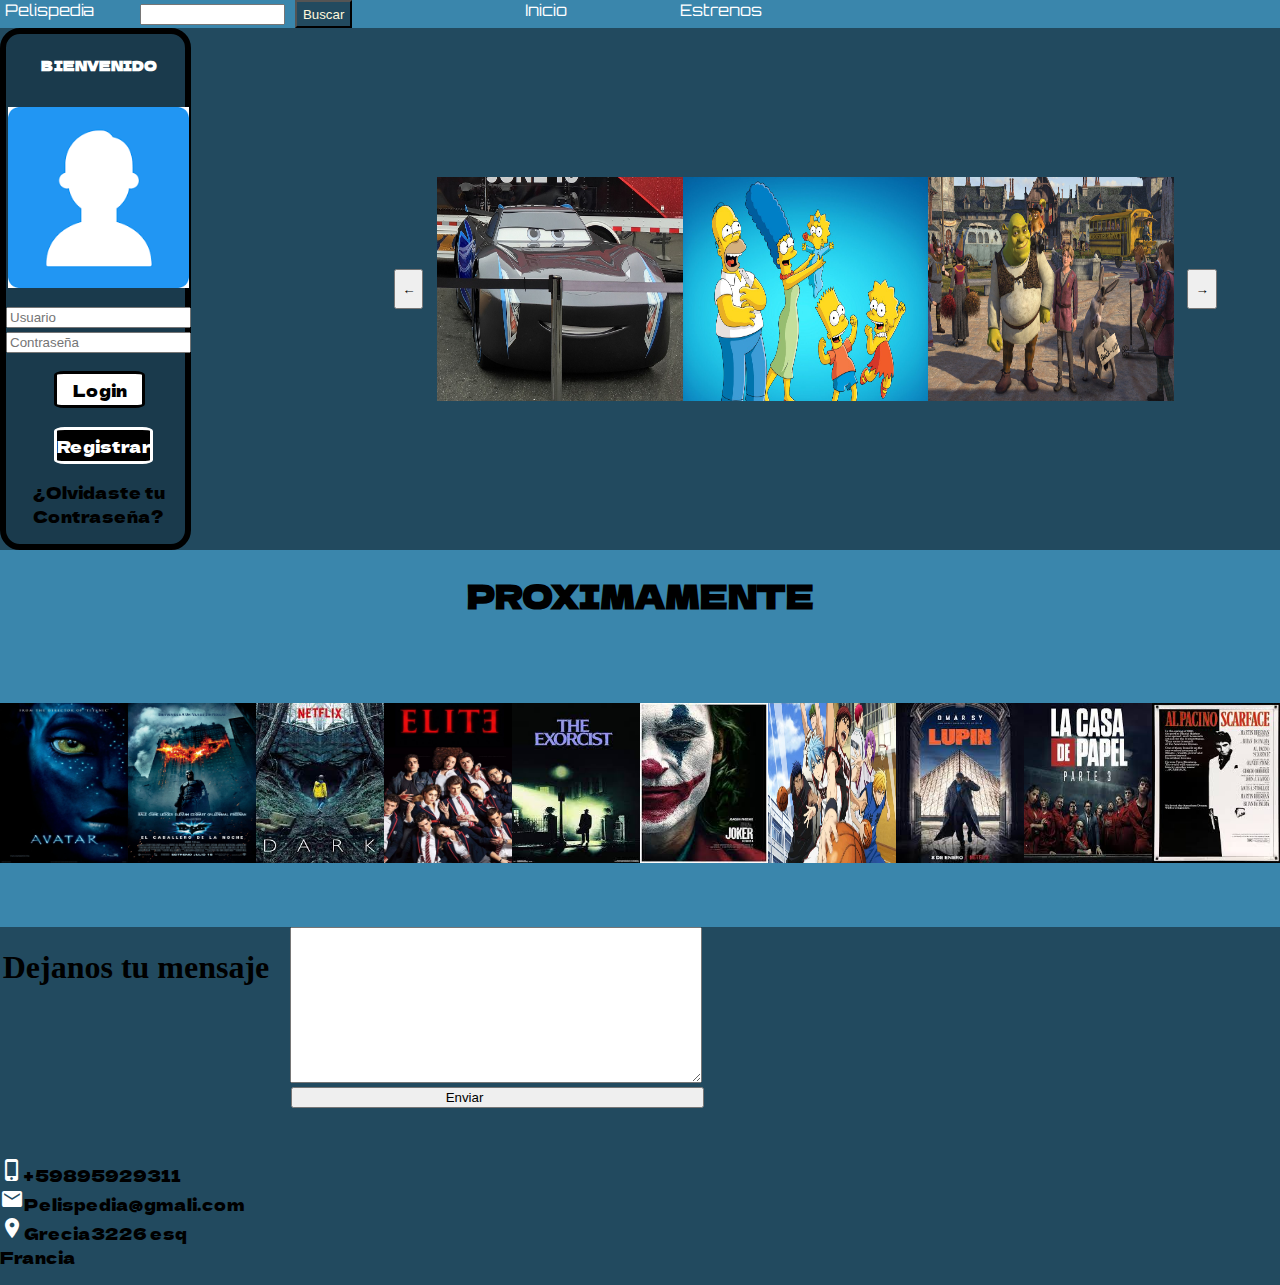
<file: index.html>
<!DOCTYPE html>
<html lang="en">
    <head>
        <link rel="preconnect" href="https://fonts.gstatic.com">
        <link href="https://fonts.googleapis.com/css2?family=Dela+Gothic+One&display=swap" rel="stylesheet">
        <link rel="preconnect" href="https://fonts.gstatic.com">
        <link href="https://fonts.googleapis.com/css2?family=Orbitron:wght@900&display=swap" rel="stylesheet">
        <meta charset="UTF-8">
        <meta http-equiv="X-UA-Compatible" content="IE=edge">
        <meta name="viewport" content="width=device-width, initial-scale=1.0">
        <title>Pelispedia</title>
        <link rel="stylesheet" href="styles.css">
        <link href="https://fonts.googleapis.com/icon?family=Material+Icons" rel="stylesheet">
    </head>
    <body>
        <div class="nav">
            <div class="first-column">
                <a href="index.html"> Pelispedia</a>
            </div>
            <div class="medium-column">
                <div class="search"><input type="search"></div>
                <div class="button"><button>Buscar</button></div>
            </div>
            <div class="right-column">
                <ul>
                    <li> <a href=index.html>Inicio</a></li>
                    <li> <a href="./Estrenos/estrenos.html">Estrenos</a></li>
                </ul>
            </div>
        </div>
        <div class="box">
            <div class="form">
                <div class="conform">    
                    <h5>BIENVENIDO</h5>
                    <img src="imagen-login.png" alt="silueta-de-un-usuario">
                    <input type="text" name="Usuario" placeholder="Usuario">
                    <input type="text" name="Contraseña" placeholder="Contraseña">
                    <div class="login"><a href="./Logeado/logeado.html">Login</a></div>
                    <div class="registrar"><a href="./Registrar/registrar.html">Registrar</a></div>
                    <p><a href="recuperar contraseña/contraseña.html">¿Olvidaste tu Contraseña?</a></p>
                </div>
            </div>
            <div class="container">
                <button>←</button>
                <img src="cars.jpg" alt="Auto-negro">
                <img src="lossimpson.jpg" alt="Familia-simpson">
                <img src="shrek.jpg" alt="shrek-y-sus-amigos">
                <button>→</button>
            </div>
        </div>
            <div class="collage">
                <h1>PROXIMAMENTE</h1>
            <div class="cimagen">  
                <img src="Collage/avatar.jpg" alt="portada-de-avatar">
                <img src="Collage/batman.jpg" alt="portada-de-batman">
                <img src="Collage/dark.jpg" alt="inicio-de-dark">
                <img src="Collage/elite.jpg" alt="personajes-de-elite">
                <img src="Collage/exorcist.jpg" alt="poster-viejo-del-excorcista">
                <img src="Collage/joker.jpg" alt="joker-joaquin-phoenix">
                <img src="Collage/kuroko.jpg" alt="generacion-de-los-milagros-kagami">
                <img src="Collage/lupin.jpg" alt="poster-de-lupin">
                <img src="Collage/papel.jpg" alt="personajes-de-la-casa-de-papel">
                <img src="Collage/scarface.jpg" alt="poster-antiguo-de-scarface">
            </div>
        </div>
            <div class="quejas">
                <h1>Dejanos tu mensaje</h1>
            </div>
            <div class="boton">
                <textarea name="message"cols="30" rows="10"></textarea>
                <button type="submit">Enviar</button>
            </div>
            <div class="icons">
                <p>    
                    <br><span class="material-icons">phone_iphone</span>+59895929311
                    <br><span class="material-icons">mail</span>Pelispedia@gmali.com
                    <br><span class="material-icons">room</span>Grecia3226 esq Francia
                </p>
            </div>
    </body>
</html>
</file>
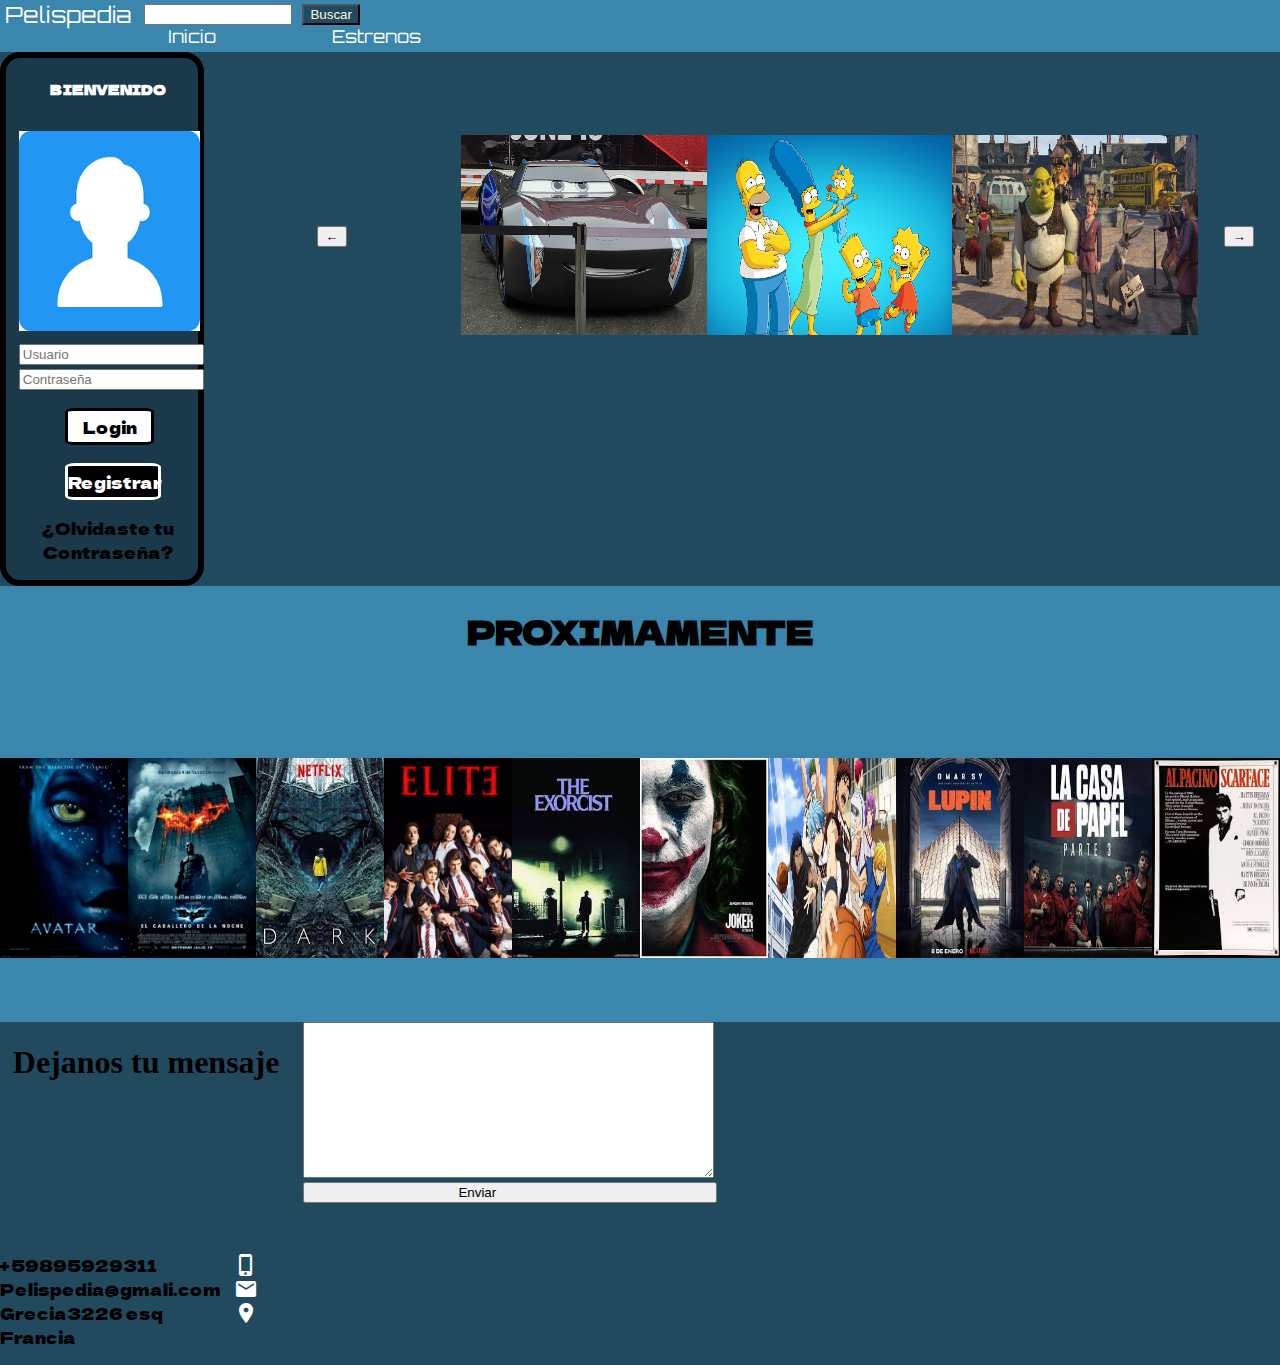
<file: Pelispedia/index.html>
<!DOCTYPE html>
<html lang="en">
    <head>
        <link rel="preconnect" href="https://fonts.gstatic.com">
        <link href="https://fonts.googleapis.com/css2?family=Dela+Gothic+One&display=swap" rel="stylesheet">
        <link rel="preconnect" href="https://fonts.gstatic.com">
        <link href="https://fonts.googleapis.com/css2?family=Orbitron:wght@900&display=swap" rel="stylesheet">
        <meta charset="UTF-8">
        <meta http-equiv="X-UA-Compatible" content="IE=edge">
        <meta name="viewport" content="width=device-width, initial-scale=1.0">
        <title>Pelispedia</title>
        <link rel="stylesheet" href="styles.css">
        <link href="https://fonts.googleapis.com/icon?family=Material+Icons" rel="stylesheet">
    </head>
    <body>
        <div class="nav">
            <div class="first-column">
                <a href="index.html"> Pelispedia</a>
            </div>
            <div class="medium-column">
                <div class="search"><input type="search"></div>
                <div class="button"><button>Buscar</button></div>
            </div>
            <div class="right-column">
                <ul>
                    <li> <a href=index.html>Inicio</a></li>
                    <li> <a href="./Estrenos/estrenos.html">Estrenos</a></li>
                </ul>
            </div>
        </div>
        <div class="box">
            <div class="form">
                <h5>BIENVENIDO</h5>
                <img src="imagen-login.png" alt="silueta-de-un-usuario">
                <input type="text" name="Usuario" placeholder="Usuario">
                <input type="text" name="Contraseña" placeholder="Contraseña">
                <div class="login"><a href="./Logeado/logeado.html">Login</a></div>
                <div class="registrar"><a href="./Registrar/registrar.html">Registrar</a></div>
                <p><a href="recuperar contraseña/contraseña.html">¿Olvidaste tu Contraseña?</a></p>
            </div>
            <div class="generic"></div>
                <div class="button-left">
                <button>←</button>
            </div>
            <div class="container">
                <img src="cars.jpg" alt="Auto-negro">
                <img src="lossimpson.jpg" alt="Familia-simpson">
                <img src="shrek.jpg" alt="shrek-y-sus-amigos">
                
            <div class="button-right">
                <button>→</button>
            </div>
            </div>
            <div class="collage">
                <h1>PROXIMAMENTE</h1>
                <img src="Collage/avatar.jpg" alt="portada-de-avatar">
                <img src="Collage/batman.jpg" alt="portada-de-batman">
                <img src="Collage/dark.jpg" alt="inicio-de-dark">
                <img src="Collage/elite.jpg" alt="personajes-de-elite">
                <img src="Collage/exorcist.jpg" alt="poster-viejo-del-excorcista">
                <img src="Collage/joker.jpg" alt="joker-joaquin-phoenix">
                <img src="Collage/kuroko.jpg" alt="generacion-de-los-milagros-kagami">
                <img src="Collage/lupin.jpg" alt="poster-de-lupin">
                <img src="Collage/papel.jpg" alt="personajes-de-la-casa-de-papel">
                <img src="Collage/scarface.jpg" alt="poster-antiguo-de-scarface">

            </div>
        </div>
            <div class="quejas">
                <h1>Dejanos tu mensaje</h1>
            </div>
            <div class="boton">
                <textarea name="message"cols="30" rows="10"></textarea>
                <button type="submit">Enviar</button>
            </div>
            <div class="icons">
                <p>    
                    <br><span class="material-icons">phone_iphone</span>+59895929311
                    <br><span class="material-icons">mail</span>Pelispedia@gmali.com
                    <br><span class="material-icons">room</span>Grecia3226 esq Francia
                </p>
            </div>
    </body>
</html>
</file>
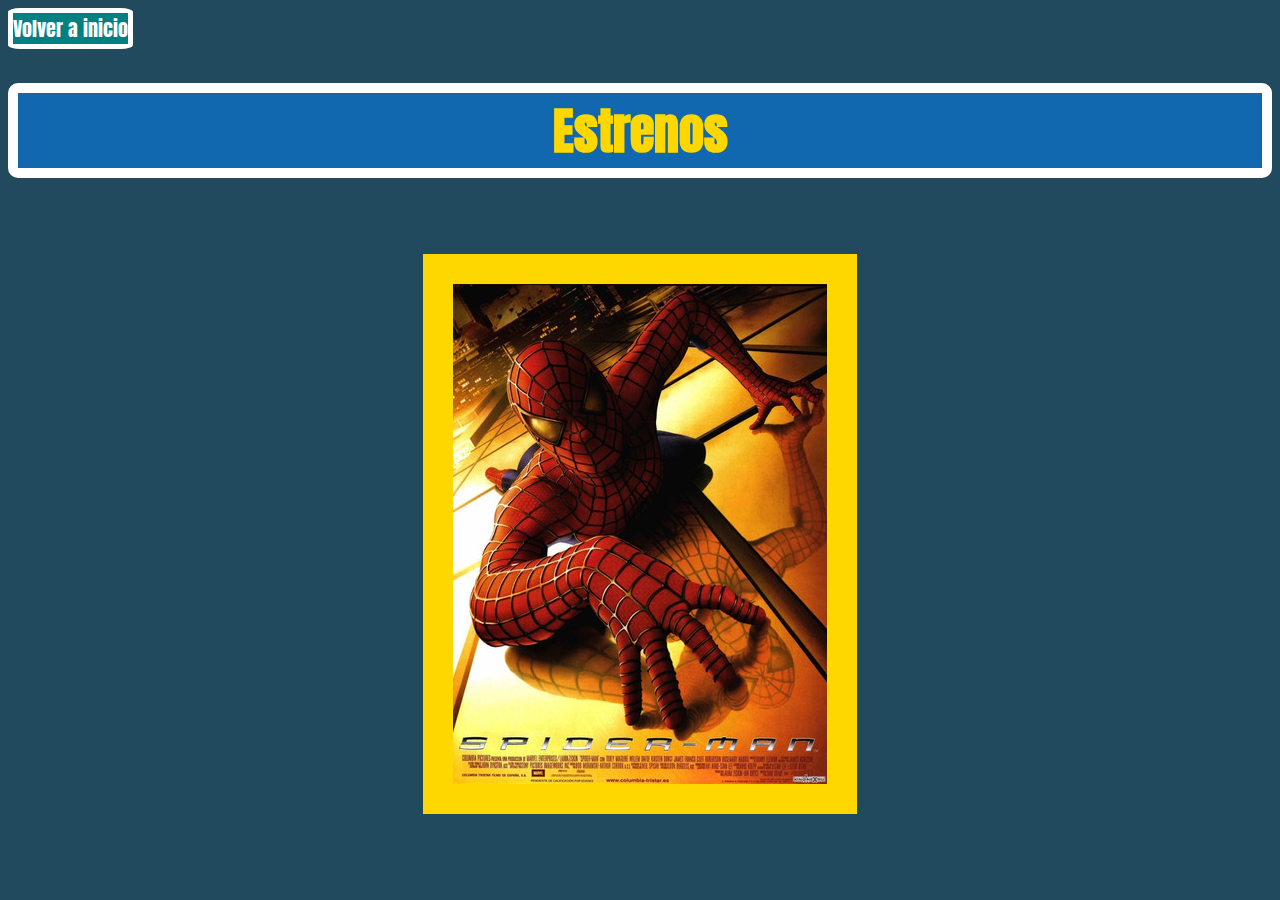
<file: Estrenos/estrenos.html>
<!DOCTYPE html>
<html lang="en">
<head>
    <meta charset="UTF-8">
    <meta http-equiv="X-UA-Compatible" content="IE=edge">
    <meta name="viewport" content="width=device-width, initial-scale=1.0">
    <title>Document</title>
    <link rel="stylesheet" href="stylesestrenos.css">
    <link rel="preconnect" href="https://fonts.gstatic.com">
    <link href="https://fonts.googleapis.com/css2?family=Anton&display=swap" rel="stylesheet">
</head>
<body>
    <div class="inicio">
        <a href="../Logeado/logeado.html">Volver a inicio</a>
    </div>
    <div class="poster">
        <h1>Estrenos</h1>
        <a href="../Reservas/reservas.html"><img src="../Logeado/spiderman.jpg" alt="Poster de spiderman"></a>
    </div>
</body>
</html>
</file>
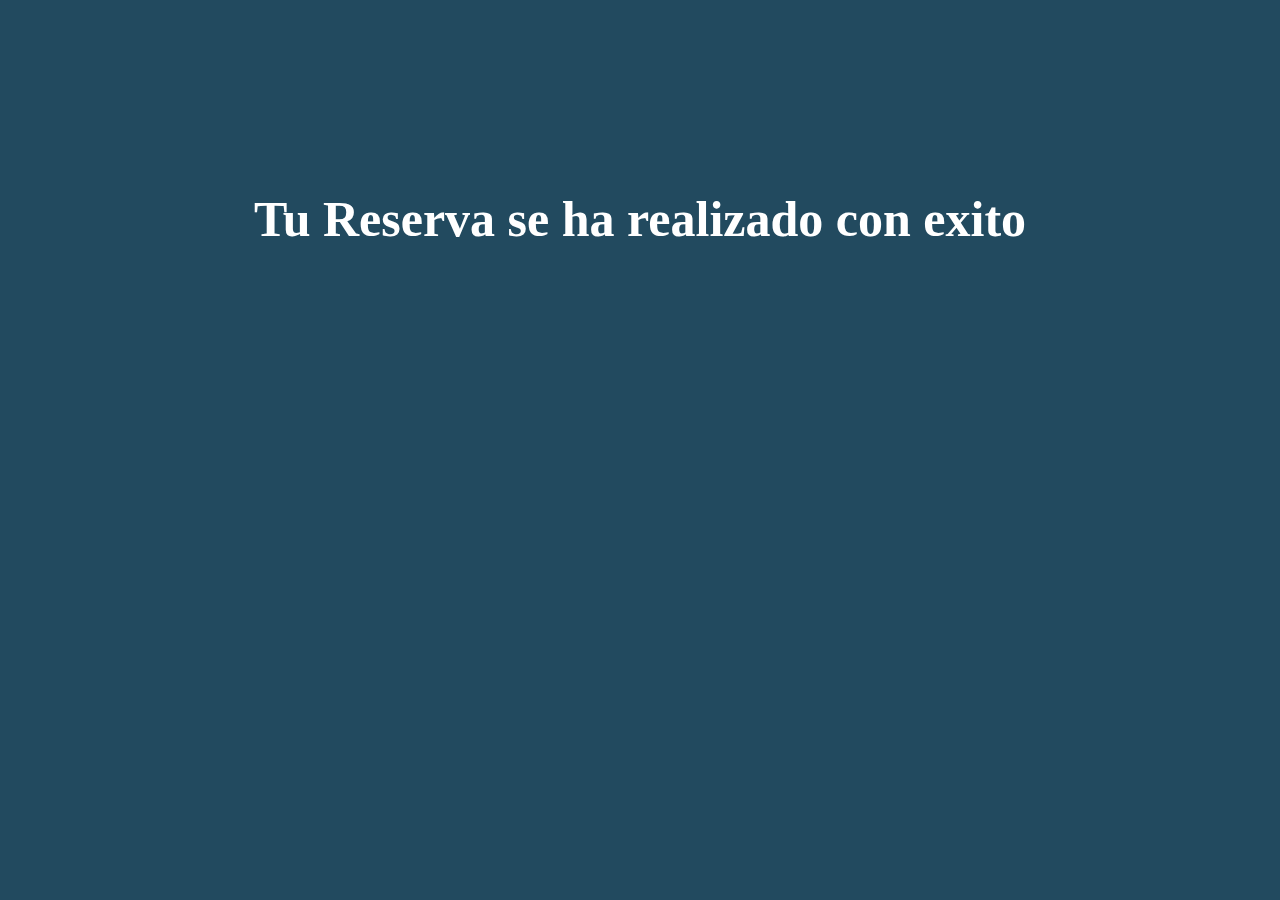
<file: Findereserva/Fin.html>
<!DOCTYPE html>
<html lang="en">
<head>
    <meta charset="UTF-8">
    <meta http-equiv="X-UA-Compatible" content="IE=edge">
    <meta name="viewport" content="width=device-width, initial-scale=1.0">
    <title>Document</title>
    <link rel="stylesheet" href="stylesfin.css">
</head>
<body>
    <h1>Tu Reserva se ha realizado con exito</h1>
</body>
</html>
</file>
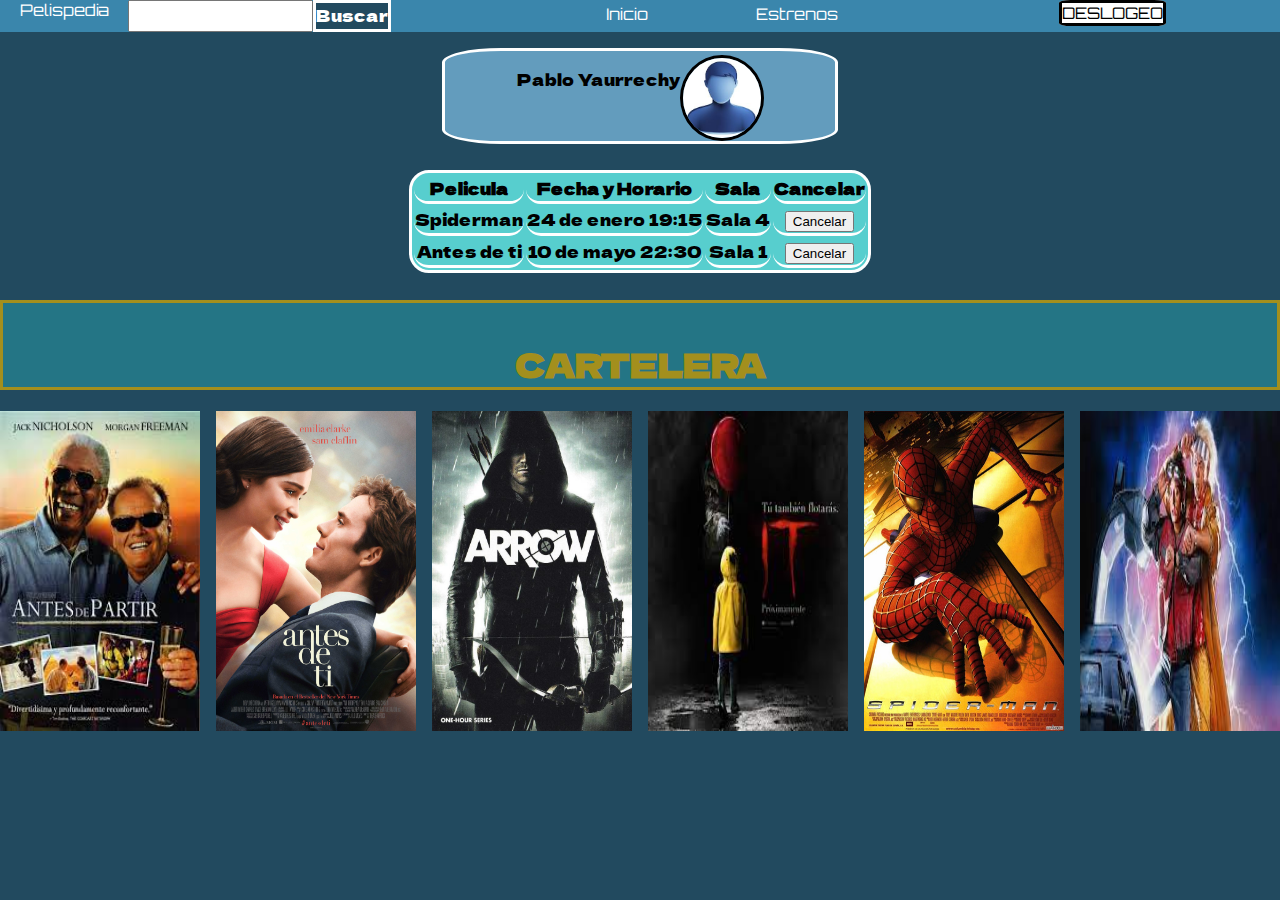
<file: Logeado/logeado.html>
<!DOCTYPE html>
<html lang="en">
    <head>
        <link rel="preconnect" href="https://fonts.gstatic.com">
        <link href="https://fonts.googleapis.com/css2?family=Dela+Gothic+One&display=swap" rel="stylesheet">
        <link rel="preconnect" href="https://fonts.gstatic.com">
        <link href="https://fonts.googleapis.com/css2?family=Orbitron:wght@900&display=swap" rel="stylesheet">
        <meta charset="UTF-8">
        <meta http-equiv="X-UA-Compatible" content="IE=edge">
        <meta name="viewport" content="width=device-width, initial-scale=1.0">
        <title>Pelispedia</title>
        <link rel="stylesheet" href="styleslogeado.css">
    </head>
    <body>
        <div class="nav">
            <div class="first-column">
                <a href="logeado.html"> Pelispedia</a>
            </div>
            <div class="medium-column">
                <input type="list" list="button-buscar">
                <datalist id="button-buscar">
                    <option value="Antes de Partir"></option>
                    <option value="Antes de Ti"></option>
                    <option value="Arrow"></option>
                    <option value="IT"></option>
                    <option value="Spiderman"></option>
                    <option value="Volver al Futuro"></option>
                </datalist>
                <a href="../Resultadodebusqueda/resultado.html">Buscar</a>
            </div>
            <div class="right-column">
                <ul>
                    <li> <a href=logeado.html>Inicio</a></li>
                    <li> <a href="../Estrenos/estrenos.html">Estrenos</a></li>
                </ul>
                <div class="deslogeo">
                    <a href="../index.html">DESLOGEO</a>
                </div>
            </div>
        </div>
        <div class="box">
            <p>Pablo Yaurrechy</p>
            <img src="logeado.jpg" alt="silueta de una persona">
            <div class="seconddeslogeo">
                <a href="../index.html">DESLOGEO</a>
            </div>
        </div>
        <div class="table">
            <table>
                <thead>
                    <th>Pelicula</th>
                    <th> Fecha y Horario</th>
                    <th>Sala</th>
                    <th>Cancelar</th>
                </thead>
                <tbody>
                    <tr>
                        <td>Spiderman</td>
                        <td>24 de enero 19:15</td>
                        <td>Sala 4</td>
                        <td><button>Cancelar</button></td>
                    </tr>
                    <tr>
                        <td>Antes de ti</td>
                        <td>10 de mayo 22:30</td>
                        <td>Sala 1</td>
                        <td><button>Cancelar</button></td>
                    </tr>
                </tbody>
            </table>
        </div>
        <div class="cartelera">
            <h1>CARTELERA</h1>
        </div>
        <div class="container">
            <a href="../Reservas/reservas.html"><img src="antesdepartir.jpg" alt="poster de antes de partir"></a>
            <a href="../Reservas/reservas.html"><img src="antesdeti.jpg" alt="poster de antes de ti"></a>
            <a href="../Reservas/reservas.html"><img src="arrow.jpg" alt="poster de arrow"></a>
            <a href="../Reservas/reservas.html"><img src="it.jpg" alt="poster de it"></a>
            <a href="../Reservas/reservas.html"><img src="spiderman.jpg" alt="poster de spiderman"></a>
            <a href="../Reservas/reservas.html"><img src="volveralfuturo.jpg" alt="poster de volver al futuro"></a>
        </div>
        
        
    </body>
</html>
</file>
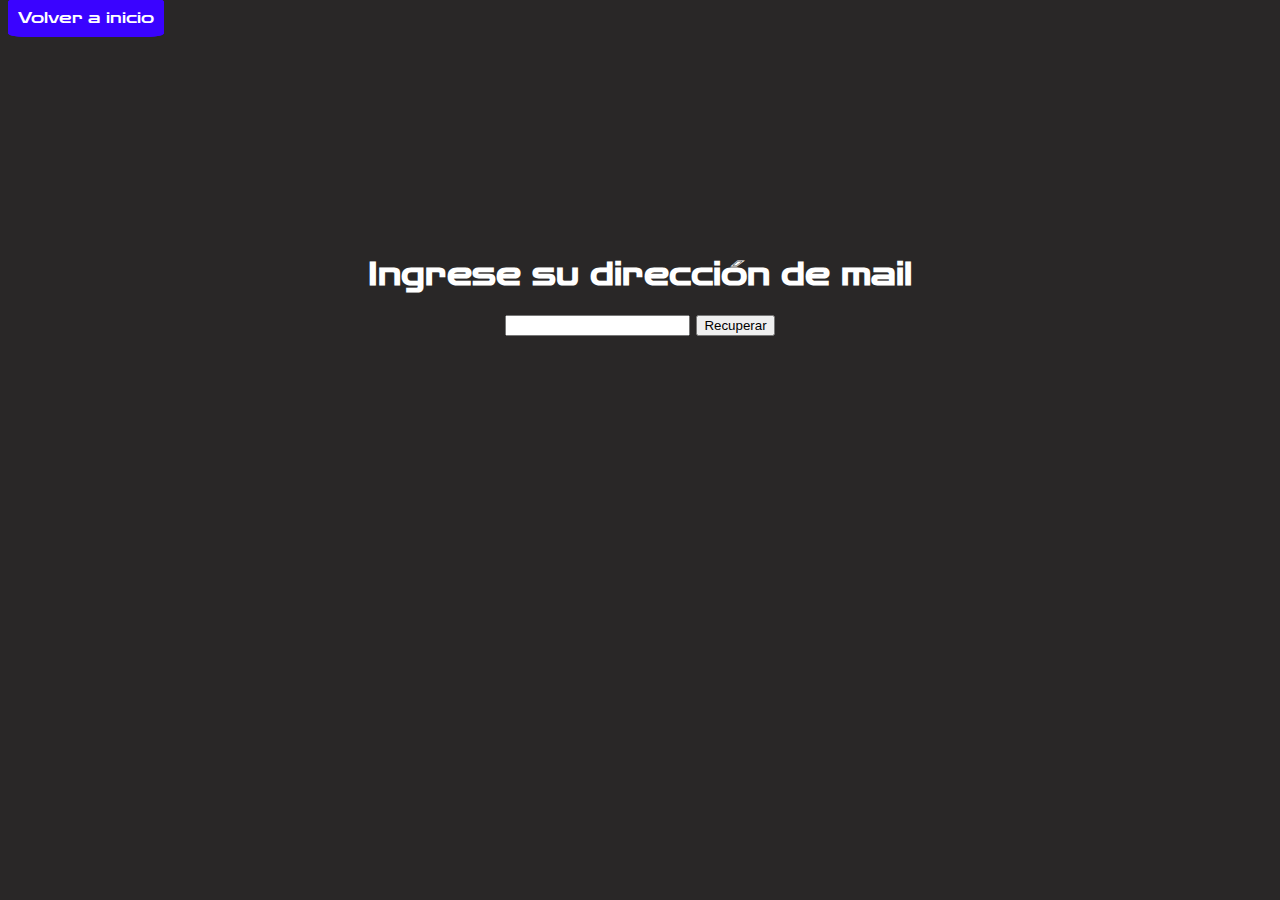
<file: recuperar contraseña/contraseña.html>
<!DOCTYPE html>
<html lang="en">
<head>
    <link rel="preconnect" href="https://fonts.gstatic.com">
    <link href="https://fonts.googleapis.com/css2?family=Zen+Dots&display=swap" rel="stylesheet">
    <meta charset="UTF-8">
    <meta http-equiv="X-UA-Compatible" content="IE=edge">
    <meta name="viewport" content="width=device-width, initial-scale=1.0">
    <title>¿Olvidaste tu contraseña?</title>
    <link rel="stylesheet" href="stylesdecontraseña.css">
</head>
<body>
    <a href="../index.html">Volver a inicio</a>
    <div class="pasos">
        <h1>Ingrese su dirección de mail</h1>
    </div>
    <div class="insert">
        <input type="text">
        <input type="reset" value="Recuperar">
    </div>
</body>
</html>
</file>
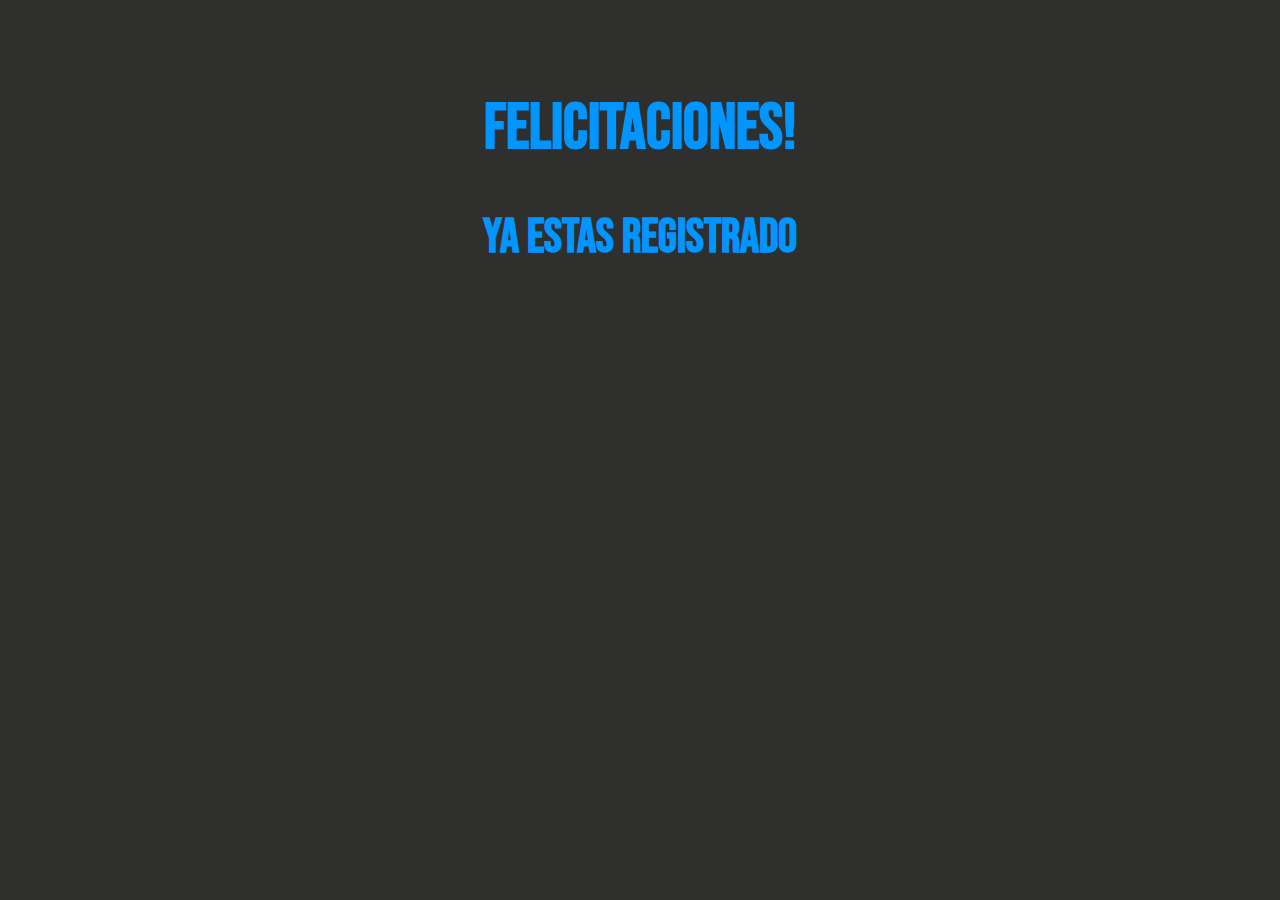
<file: registradoconexito/registradoconexito.html>
<!DOCTYPE html>
<html lang="en">
<head>
    <meta charset="UTF-8">
    <meta http-equiv="X-UA-Compatible" content="IE=edge">
    <meta name="viewport" content="width=device-width, initial-scale=1.0">
    <title>Document</title>
    <link rel="stylesheet" href="stylesregistradoconexito.css">
    <link rel="preconnect" href="https://fonts.gstatic.com">
    <link href="https://fonts.googleapis.com/css2?family=Bebas+Neue&display=swap" rel="stylesheet">
</head>
<body>
    <h1>Felicitaciones!</h1>
    <h2>Ya estas registrado</h2>
    
</body>
</html>
</file>
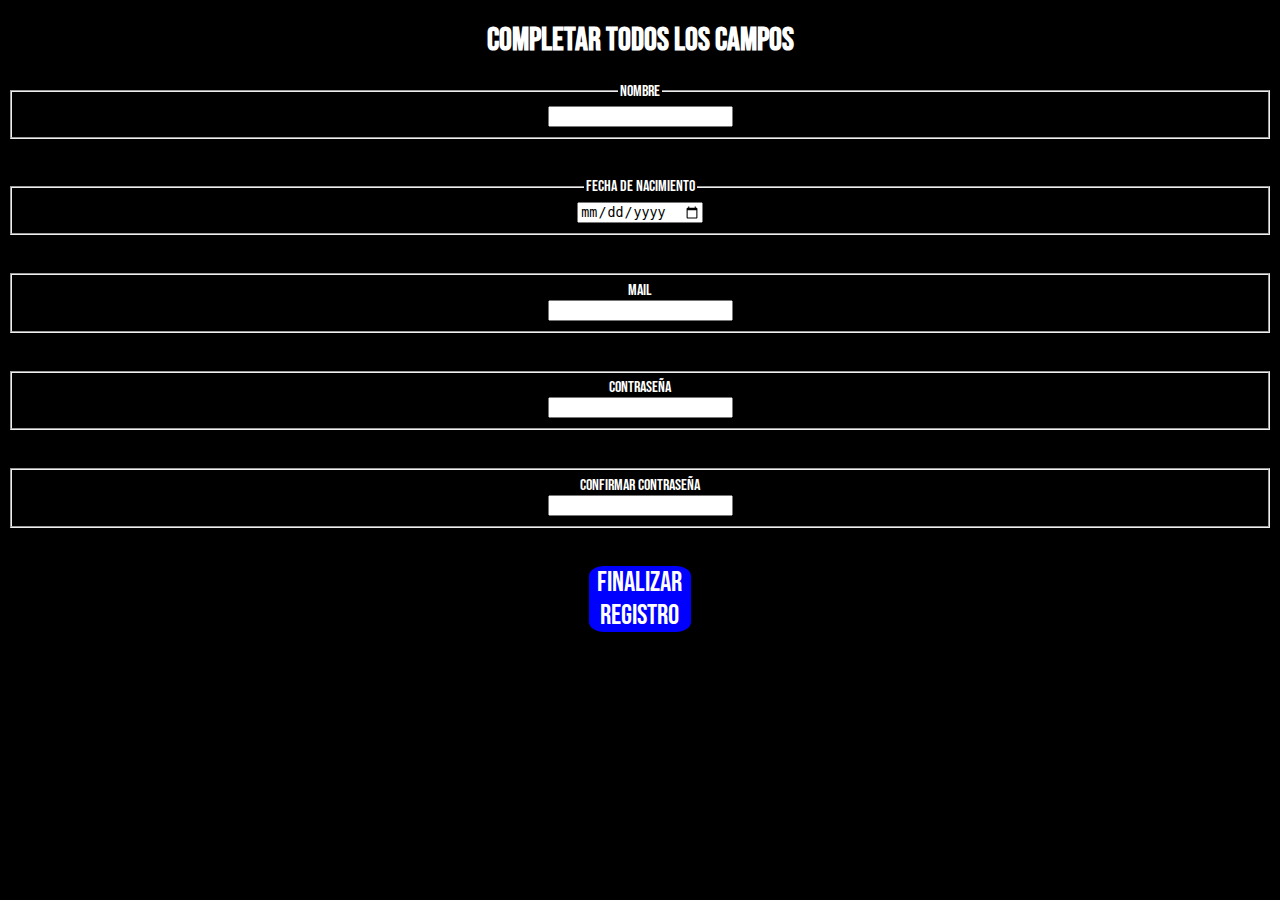
<file: Registrar/registrar.html>
<!DOCTYPE html>
<html lang="en">
<head>
    <meta charset="UTF-8">
    <meta http-equiv="X-UA-Compatible" content="IE=edge">
    <meta name="viewport" content="width=device-width, initial-scale=1.0">
    <title>Document</title>
    <link rel="stylesheet" href="stylesregistrar.css">
    <link rel="preconnect" href="https://fonts.gstatic.com">
    <link href="https://fonts.googleapis.com/css2?family=Bebas+Neue&display=swap" rel="stylesheet">
</head>
<body>
    <h1>Completar todos los campos</h1>
    <form>
        <fieldset> <legend>Nombre</legend>
        <div>    
            <input type="text">
        </fieldset>
        </div>
        <fieldset> <legend>Fecha de nacimiento</legend>
        <div>
                <input type="date">
        </div>
        </fieldset>
        <fieldset>
            <div><legend>Mail</legend> 
                <input type="text">
            </div>
        </fieldset>
        <fieldset>
            <div><legend>Contraseña</legend> 
                <input type="text">
            </div>
        </fieldset>
        <fieldset>
            <div><legend>Confirmar contraseña</legend>
                <input type="text">
            </div>
        </fieldset>
        <div class="button">
            <a href="../registradoconexito/registradoconexito.html">Finalizar Registro</a>
        </div>
  
    </form>
</body>
</html>
</file>
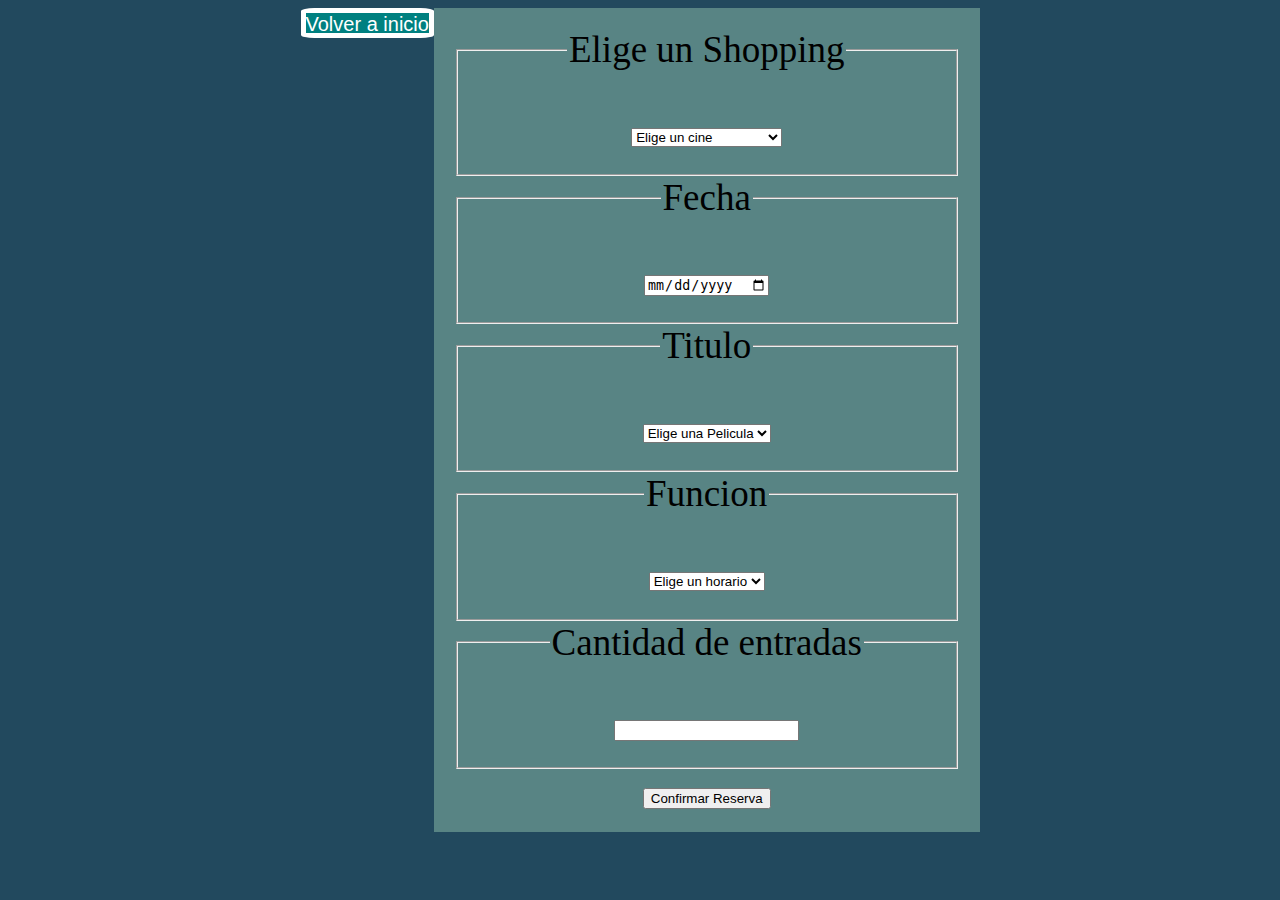
<file: Reservas/reservas.html>
<!DOCTYPE html>
<html lang="en">
    <head>
        <link rel="preconnect" href="https://fonts.gstatic.com">
        <link href="https://fonts.googleapis.com/css2?family=Dela+Gothic+One&display=swap" rel="stylesheet">
        <link rel="preconnect" href="https://fonts.gstatic.com">
        <link href="https://fonts.googleapis.com/css2?family=Orbitron:wght@900&display=swap" rel="stylesheet">
        <meta charset="UTF-8">
        <meta http-equiv="X-UA-Compatible" content="IE=edge">
        <meta name="viewport" content="width=device-width, initial-scale=1.0">
        <link rel="stylesheet" href="stylereservas.css">
    </head>
    <body>
        <a href="../Logeado/logeado.html">Volver a inicio</a>
        <div class="fondo">
            <form action="../Findereserva/Fin.html">
                <fieldset>
                    <legend>Elige un Shopping</legend>
                    <select name="Shopping" required>
                        <option label="Elige un cine"></option>
                        <option value="NC">Nuevo Centro</option>
                        <option value="XXX">Tres Cruces</option>
                        <option value="PS">Portones Shopping</option>
                        <option value="PC">Punta Carretas</option>
                        <option value="MS">Montevideo Shopping</option>
                    </select>
        </fieldset>
        <fieldset>
            <legend>Fecha</legend>
            <input type="date">
        </fieldset>
        <fieldset>
            <legend>Titulo</legend>
            <select name="Title" id="" required>
                <option label="Elige una Pelicula"></option>
                <option value="SH">Shrek</option>
                <option value="S">Spiderman</option>
                <option value="VF">Volver al Futuro</option>
                <option value="SC">Scarface</option>
                <option value="CS">Cars</option>
                <option value="LS">Los Simpsons</option>
                <option value="AP">Antes de Partir</option>
                <option value="IT">IT</option>
                <option value="AT0">Antes de Ti</option>
                <option value="AR">Arrow</option>
            </select>
        </fieldset>
        <fieldset>
            <legend>Funcion</legend>
            <select name="Funcion" id="" required>
                <option label="Elige un horario">
                    <option value="1era">17:00</option>
                    <option value="2da">18:15</option>
                    <option value="3era">19:00</option>
                    <option value="4ta">20:30</option>
                    <option value="5ta">21:45</option>
                    <optgroup label="Funciones Trasnoche" label>
                        <option value="6ta">22:30</option>
                        <option value="7tima">23:30</option>
                    </optgroup>
                </select>
            </fieldset>
            <fieldset>
                <legend>Cantidad de entradas</legend>
                <input type="number" required>
            </fieldset>
            <button>Confirmar Reserva</button>
        </div>
    </form>
    
</body>
    
</html>
</file>
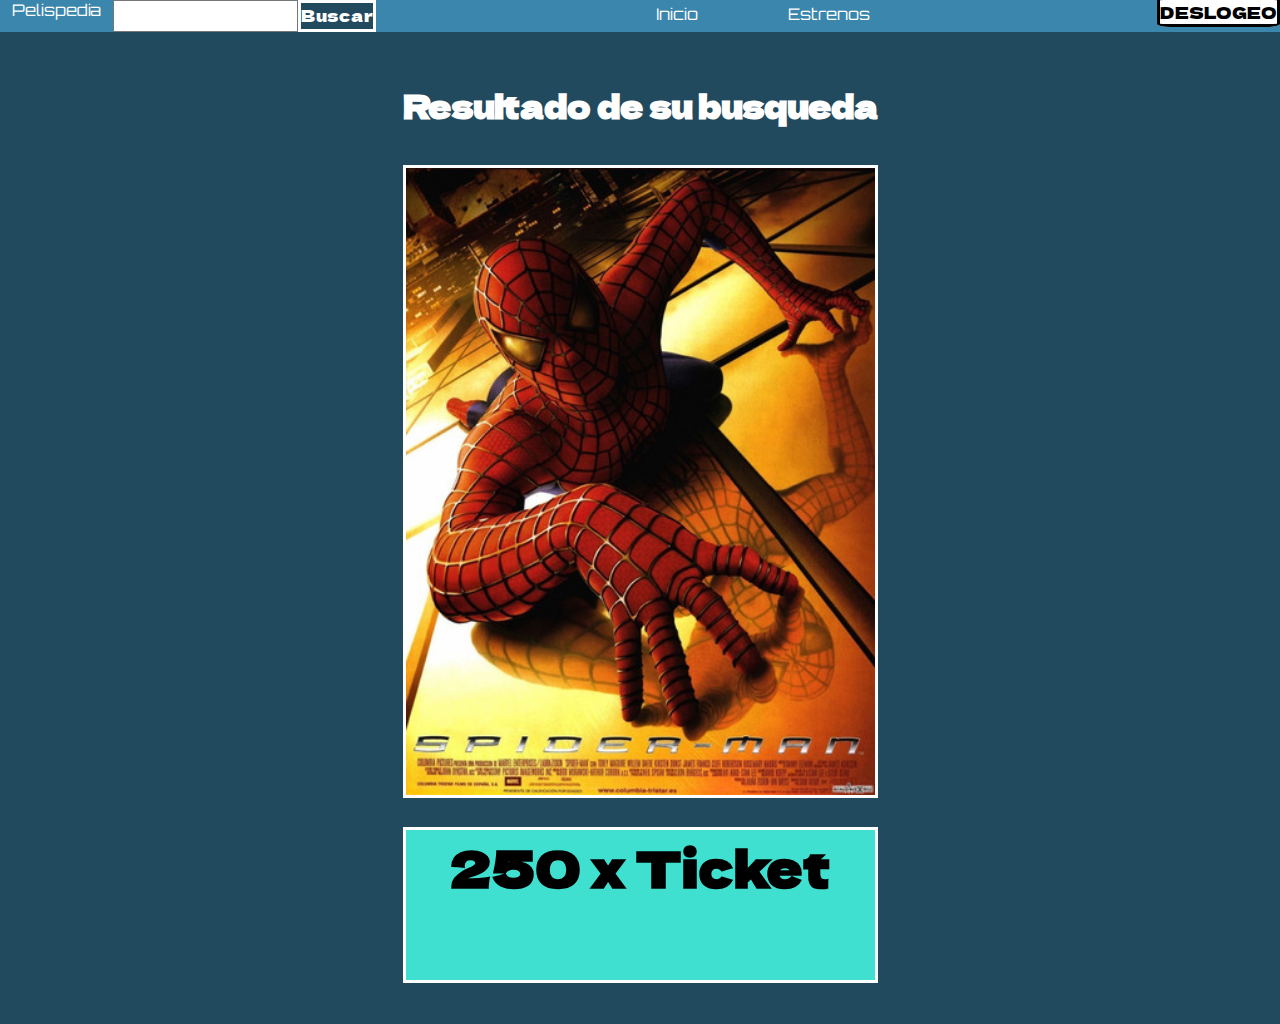
<file: Resultadodebusqueda/resultado.html>
<!DOCTYPE html>
<html lang="en">
    <head>
        <link rel="preconnect" href="https://fonts.gstatic.com">
        <link href="https://fonts.googleapis.com/css2?family=Dela+Gothic+One&display=swap" rel="stylesheet">
        <link rel="preconnect" href="https://fonts.gstatic.com">
        <link href="https://fonts.googleapis.com/css2?family=Orbitron:wght@900&display=swap" rel="stylesheet">
        <meta charset="UTF-8">
        <meta http-equiv="X-UA-Compatible" content="IE=edge">
        <meta name="viewport" content="width=device-width, initial-scale=1.0">
        <title>Pelispedia</title>
        <link rel="stylesheet" href="stylesresultado.css">
    </head>
    <body>
        <div class="nav">
            <div class="first-column">
                <a href="../Logeado/logeado.html"> Pelispedia</a>
            </div>
            <div class="medium-column">
                <input type="list" list="button-buscar">
                <datalist id="button-buscar">
                    <option value="Antes de Partir"></option>
                    <option value="Antes de Ti"></option>
                    <option value="Arrow"></option>
                    <option value="IT"></option>
                    <option value="Spiderman"></option>
                    <option value="Volver al Futuro"></option>
                </datalist>
                <a href="./resultado.html">Buscar</a>
            </div>
            <div class="right-column">
                <ul>
                    <li> <a href="../Logeado/logeado.html">Inicio</a></li>
                    <li> <a href="../Estrenos/estrenos.html">Estrenos</a></li>
                </ul>
            </div>
            <div class="deslogeo">
                <a href="../index.html">DESLOGEO</a>
            </div>
        </div>
        <div class="box">
            <h1>Resultado de su busqueda</h1>
            <img src="../Logeado/spiderman.jpg" alt="Poster de Spiderman">
            <h2>250 x Ticket</h2>
        </div>
    </body>
</html>
</file>
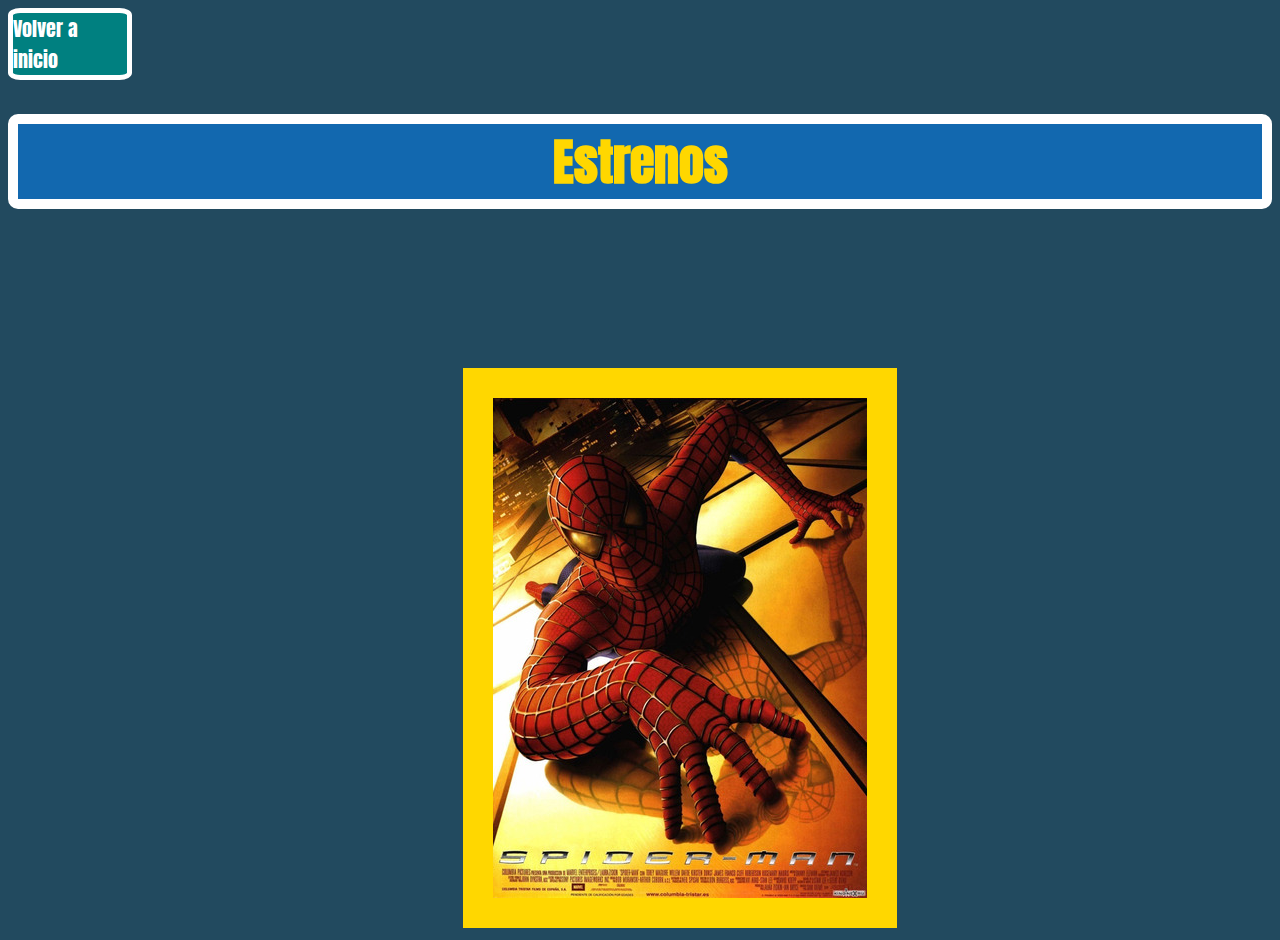
<file: Pelispedia/Estrenos/estrenos.html>
<!DOCTYPE html>
<html lang="en">
<head>
    <meta charset="UTF-8">
    <meta http-equiv="X-UA-Compatible" content="IE=edge">
    <meta name="viewport" content="width=device-width, initial-scale=1.0">
    <title>Document</title>
    <link rel="stylesheet" href="stylesestrenos.css">
    <link rel="preconnect" href="https://fonts.gstatic.com">
    <link href="https://fonts.googleapis.com/css2?family=Anton&display=swap" rel="stylesheet">
</head>
<body>
    <div class="inicio">
        <a href="../Logeado/logeado.html">Volver a inicio</a>
    </div>
    <h1>Estrenos</h1>
    <a href="../Reservas/reservas.html"><img src="../Logeado/spiderman.jpg" alt="Poster de spiderman"></a>
</body>
</html>
</file>
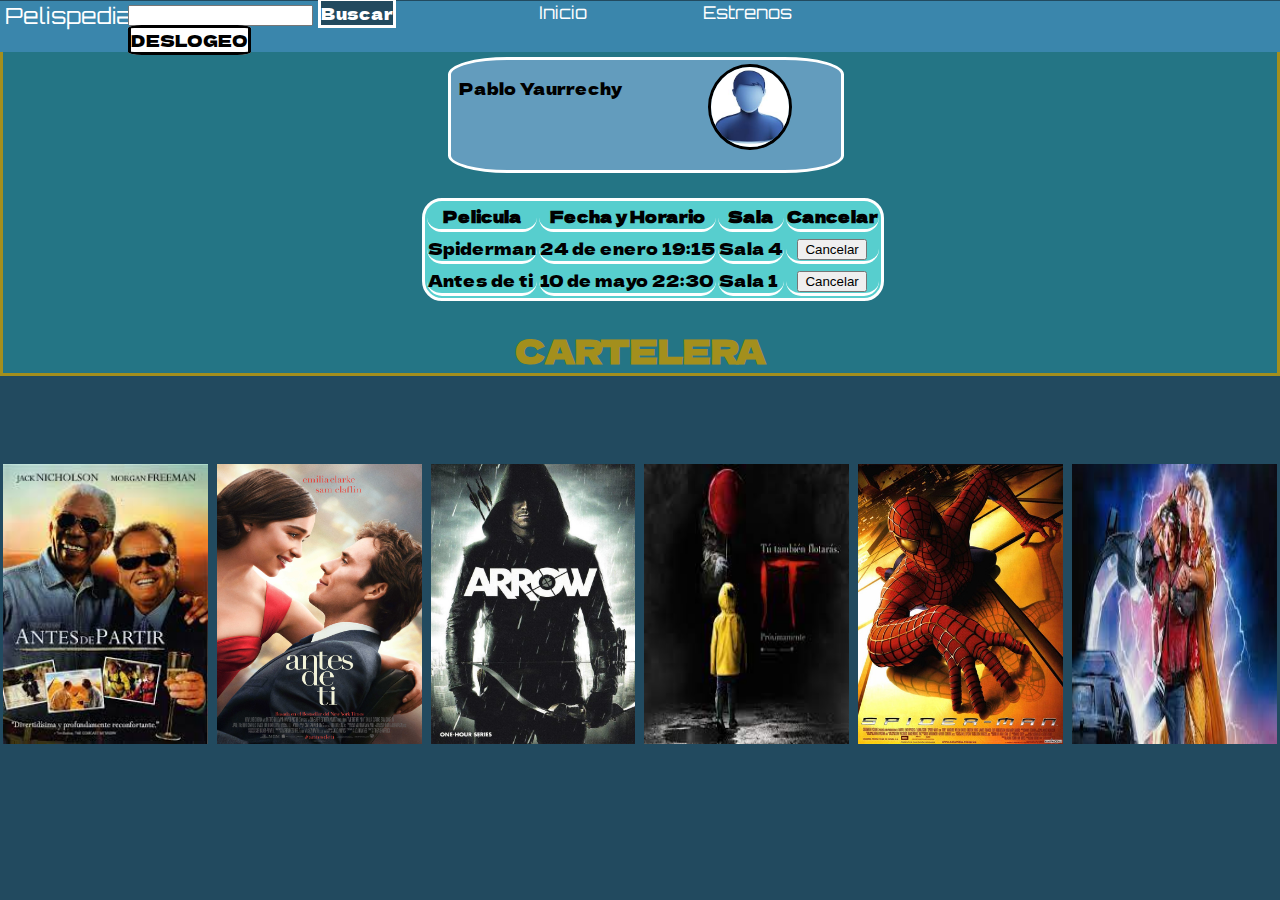
<file: Pelispedia/Logeado/logeado.html>
<!DOCTYPE html>
<html lang="en">
    <head>
        <link rel="preconnect" href="https://fonts.gstatic.com">
        <link href="https://fonts.googleapis.com/css2?family=Dela+Gothic+One&display=swap" rel="stylesheet">
        <link rel="preconnect" href="https://fonts.gstatic.com">
        <link href="https://fonts.googleapis.com/css2?family=Orbitron:wght@900&display=swap" rel="stylesheet">
        <meta charset="UTF-8">
        <meta http-equiv="X-UA-Compatible" content="IE=edge">
        <meta name="viewport" content="width=device-width, initial-scale=1.0">
        <title>Pelispedia</title>
        <link rel="stylesheet" href="styleslogeado.css">
    </head>
    <body>
        <div class="nav">
            <div class="first-column">
                <a href="logeado.html"> Pelispedia</a>
            </div>
            <div class="medium-column">
                <input type="list" list="button-buscar">
                <datalist id="button-buscar">
                    <option value="Antes de Partir"></option>
                    <option value="Antes de Ti"></option>
                    <option value="Arrow"></option>
                    <option value="IT"></option>
                    <option value="Spiderman"></option>
                    <option value="Volver al Futuro"></option>
                </datalist>
                <a href="../Resultadodebusqueda/resultado.html">Buscar</a>
            </div>
            <div class="right-column">
                <ul>
                    <li> <a href=logeado.html>Inicio</a></li>
                    <li> <a href="../Estrenos/estrenos.html">Estrenos</a></li>
                </ul>
            </div>
            <div class="deslogeo">
                <a href="../index.html">DESLOGEO</a>
            </div>
        </div>
        <div class="box">
            <p>Pablo Yaurrechy</p>
            <img src="logeado.jpg" alt="silueta de una persona">
        </div>
        <div class="table">
            <table>
                <thead>
                    <th>Pelicula</th>
                    <th> Fecha y Horario</th>
                    <th>Sala</th>
                    <th>Cancelar</th>
                </thead>
                <tbody>
                    <tr>
                        <td>Spiderman</td>
                        <td>24 de enero 19:15</td>
                        <td>Sala 4</td>
                        <td><button>Cancelar</button></td>
                    </tr>
                    <tr>
                        <td>Antes de ti</td>
                        <td>10 de mayo 22:30</td>
                        <td>Sala 1</td>
                        <td><button>Cancelar</button></td>
                    </tr>
                </tbody>
            </table>
        </div>
        <div class="cartelera">
            <h1>CARTELERA</h1>
        </div>
        <div class="container">
            <a href="../Reservas/reservas.html"><img src="antesdepartir.jpg" alt="poster de antes de partir"></a>
            <a href="../Reservas/reservas.html"><img src="antesdeti.jpg" alt="poster de antes de ti"></a>
            <a href="../Reservas/reservas.html"><img src="arrow.jpg" alt="poster de arrow"></a>
            <a href="../Reservas/reservas.html"><img src="it.jpg" alt="poster de it"></a>
            <a href="../Reservas/reservas.html"><img src="spiderman.jpg" alt="poster de spiderman"></a>
            <a href="../Reservas/reservas.html"><img src="volveralfuturo.jpg" alt="poster de volver al futuro"></a>
        </div>
        
        
    </body>
</html>
</file>
<file: styles.css>
body{
    display: flex;
    flex-wrap: wrap;
    background-color: #224A5F;
    margin: 0px;
}
a {text-decoration: none;} 
.right-column a{
    font-family: 'Orbitron', sans-serif;
    font-size: 100%;
    color: rgb(255, 255, 255);
    margin-right: 1px;

}
img{
    margin-block: 5%;
}
div{
	font-family: 'Dela Gothic One', cursive;
}

li{
    display: flex;
}
.box{
	text-align: center;
}
.search{
    display: flex;
    width: 40%;
    margin-bottom: 3px;
}
.button{
    display: flex;
    width: 50%;
}

.first-column{
    display: flex;
    width: 10%;
}

.medium-column{
    display: flex;
    width: 29%;
}

.right-column{
    display: flex;
    width: 817px;
}
.nav{
    width: 100%;
    display: flex;
    background-color: #3A86AC;
}
.right-column ul{
    display: flex;
    margin-block-start: 0em;
    margin-block-end: 0em;
}
.right-column li{
    display: flex;
    margin-right: 7em;
}
.medium-column .search{
    margin-left: 1em;
}
.search input{
    width: 100%;
    margin-top: 4px;
}
.first-column a{
    font-family: 'Orbitron', sans-serif;
    font-size: 100%;
    color: rgb(255, 255, 255);
    margin-left: 5px;
}
.medium-column button{
    background-color: #224A5F;
    color: cornsilk;
    margin-left: 10px;
}
.container img{
    width: 30%;
    height: 14em;
    margin-top: auto;
    margin-bottom: auto;
}
.container{
    display: flex;
    width: 64%;
    margin-right: 5em;
}
.container button{
    height: 3em;
    margin-top: auto;
    margin-bottom: auto;
    margin-left: 1em;
    margin-right: 1em;
}
.form{
    display: flex;
    width: 14%;
    border: solid 6px;
    border-radius: 20px;
    background-color: #1A3A4C;
}
.conform{
    margin-right: auto;
    margin-left: auto;
}
.form h5{
    color: white;
}
.form a{
    color: black;
}
.generic{
    width: 83%;
}

.box{
    display: flex;
    justify-content: space-between
}
.form img{
    width: 181px;
    margin-top: 10px;
}
.collage{
    display: flex;
    flex-wrap: wrap;
    width: 100%;
    background-color: #3A86AC;
    justify-content: space-evenly;
}
.collage img{
    width: 10%;
    height: 10em;
}
.cimagen{
    display: flex;
    width: 100%;
}
.login{
    margin-top: 10%;
    border: solid;
    border-radius: 11%;
    background-color: white;
    width: 46%;
    padding-block: 2%;
    margin-left: 26%;
}
.registrar{
    color: white;
    margin-top: 10%;
    border: solid;
    border-radius: 11%;
    background-color: black;
    width: 50%;
    padding-block: 2%;
    margin-left: 26%;
}
.registrar a{
    color: white;
}
.quejas{
    text-align: center;
}
.quejas h1{
    width: 100%;
    margin-left: 1%;
    font-family: -webkit-body;
}
textarea{   
    width: 52%;
    margin-left: 3%;
    display: block;
}
.boton{
    display: inline;
    width: 780px;
}
.contactos{
    display: inline;
}
.contactos ul{
    display: inline;
}
.material-icons{
    color: white;
}
.icons{
    width: 258px;
    
}
.boton button{
    margin-bottom: 10px;
    margin-left: 24px;
    padding-right: 219px;
    padding-left: 153px;
}
@media screen and (max-width : 425px){
        .medium-column{
            display: none;
        }
        .first-column{
            width: 50%;
        }
        .right-column{
            width: 50%;
        }
        .right-column li{
            margin-right: 0;
            margin-left: 1em;
            font-size: 14px;
        }
        .right-column ul{
            padding-inline-start: 0;
        }
        .container{
            display: none;
        }
        .form{
            width: 100%;
        }
        .collage{
            font-size: 14px;
        }
        .collage img{
            width: 33%;
        }
        .cimagen{
            flex-wrap: wrap;
            justify-content: center;
        }
        .quejas{
            width: 100%;
        }
        .boton{
            width: 100%;
        }
        .boton textarea{
            width: 100%;
            margin: 0;
            padding: 0;
        }
        .boton button{
            width: 100%;
            margin: 0;
            padding: 0;
        }
        .icons{
            display: flex;
            justify-content: center;
            width: 100%;
            margin: 0;
        }
    }
    @media screen and (max-width: 768px) and (min-width: 375px){
        .conform img{
            text-align: center;
            width: 100%;
        }
    }
@media screen and (max-width: 1024px) and (min-width: 768px){
    .medium-column{
        width: 70%;
    }
    .nav .search{
        margin-left: 2em;
    }
    .conform{
        display: flex;
        flex-wrap: wrap;
        justify-content: center;
    }
    .login{
        margin-left: 0;
    }
    .registrar{
        margin-left: 0;
    }
    .form{
        width: 25%;
    }
    .quejas h1{
        width: 100%;
        margin-left: 5em;
    }
    .boton textarea{
        width: 50%;
        margin-left: 13em;
    }
    .boton button{
        width: 51%;
        margin-left: 13em;
    }
    .icons{
      width: 50%;
      margin-left: 16em;
    }
}
@media screen and (min-width : 1024px) and (max-width: 1024px){
    .conform{
        display: flex;
        flex-wrap: wrap;
        justify-content: center;
    }
    .form{
        width: 18%
    }
    .login{
        margin-left: 0;
    }
    .registrar{
        margin-left: 0;
    }
    .quejas{
        margin-left: 7em;
    }
    .boton{
        width: 100%;
        margin-left: 6em;
    }
    .boton button{
        width: 50.7%;
    }
    .icons{
        margin-left: 25em;
    }
}
</file>
<file: Pelispedia/styles.css>
body{
    background-color: #224A5F;
    margin: 0px;
}
a {text-decoration: none;} 
.right-column a{
    font-family: 'Orbitron', sans-serif;
    float: left;
    font-size: 110%;
    color: rgb(255, 255, 255);
    margin-right: 1px;

}
img{
    margin-block: 5%;
}
div{
	font-family: 'Dela Gothic One', cursive;
    
}

li{
    list-style: none;
    display: block;
    display: inline-block;
}
.box{
	text-align: center;
}
.search{
    float: left;
    width: 40%;
}
.button{
    float: left;
    width: 50%;
}

.first-column{
    width: 10%;
    float: left;
}

.medium-column{
    width: 29%;
    float: left;
}

.right-column{
    width: 817px;
    float: left;
    padding-top: 0%;
   
}
.nav{
    width: 100%;
    float: left;
    background-color: #3A86AC;
}
.right-column ul{
    margin-block-start: 0em;
    margin-block-end: 0em;
}
.right-column li{
    margin-right: 7em;
}
.medium-column .search{
    margin-left: 1em;
}
.search input{
    display: block;
    width: 100%;
    margin-top: 4px;
}
.first-column a{
    font-family: 'Orbitron', sans-serif;
    float: left;
    font-size: 140%;
    color: rgb(255, 255, 255);
    margin-left: 5px;
}
.medium-column button{
    background-color: #224A5F;
    color: cornsilk;
    margin-left: 10px;
}

img{
    width: 30%;
    height: 200px;
    float: left;
    margin-top: 83px;
}
.button-left{
    width: 20%;
    float: left;
    margin-top: 170px;
    padding-left: 0%;
}
.container{
    float: right;
    width: 64%;
}
.form{
    width: 14%;
    float: left;
    padding-left: 1%;
    border: solid 6px;
    border-radius: 20px;
    background-color: #1A3A4C;
}
.form h5{
    color: white;
}
.form a{
    color: black;
}
.generic{
    width: 83%;
}

.box{
    float: left;
}
.button-right{
    float: right;
    width: 10%;
    margin-top: 170px;
}
.form img{
    width: 181px;
    margin-top: 10px;
}
.collage{
    width: 100%;
    float: left;
    background-color: #3A86AC;
}
.collage img{
    width: 10%;
}
.login{
    margin-top: 10%;
    border: solid;
    border-radius: 11%;
    background-color: white;
    width: 46%;
    padding-block: 2%;
    margin-left: 26%;
}
.registrar{
    color: white;
    margin-top: 10%;
    border: solid;
    border-radius: 11%;
    background-color: black;
    width: 50%;
    padding-block: 2%;
    margin-left: 26%;
}
.registrar a{
    color: white;
}
.quejas{
    text-align: center;
}
.quejas h1{
    float: left;
    margin-left: 1%;
    font-family: -webkit-body;
}
textarea{   
    width: 52%;
    margin-left: 3%;
    float: left;
    display: block;
}
.boton{
    display: inline;
    float: left;
    width: 780px;
}
.contactos{
    display: inline;
}
.contactos ul{
    display: inline;
}
.material-icons{
    color: white;
    float: right;
}
.icons{
    float: left;
    width: 258px;
    
}
.boton button{
    margin-bottom: 10px;
    margin-left: 24px;
    padding-right: 219px;
    padding-left: 153px;
}
</file>
<file: Estrenos/stylesestrenos.css>
body{
    background-color: #224A5F;
    display: flex;
    flex-wrap: wrap;
}
.poster{
    width: 100%;
    display: flex;
    flex-wrap: wrap;
    justify-content: center;
}
a {text-decoration: none;}
h1{
    text-align: center;
    font-family: 'Anton', sans-serif;
    color: gold;
    width: 100%;
    font-size: 50px;
    border: solid 10px;
    background-color: rgb(18, 104, 175);
    border-radius: 10px;
    border-color: white;
}
img{
    margin-top: 10%;
    border: solid 30px;
    border-color: gold;
}
.inicio{
    display: flex;
    height: 20%;
    font-family: 'Anton', sans-serif;
    color: white;
    border: solid 5px;
    border-radius: 10%;
    background-color: teal;
    font-size: 20px;
}
.inicio a{
    color: white;
}
@media screen and (max-width : 425px){
    .inicio{
        display: flex;
    }
    .poster{
        justify-content: center;
    }
    .poster img{
        width: 50%;
    }
    a{
        text-align: center;
    }

}
</file>
<file: Findereserva/stylesfin.css>
body{
    background-color: #224A5F;;
}
a {text-decoration: none;}
h1{
    text-align: center;
    margin-top: 15%;
    font-size: 50px;
    color: white;
}
</file>
<file: Logeado/styleslogeado.css>
body{
    display: flex;
    flex-wrap: wrap;
    justify-content: center;
    background-color: #224A5F;
    margin: 0px;
    font-family: 'Dela Gothic One', cursive;
}
.nav{
    display: flex;
    justify-content: space-between;
    width: 100%;
    background-color: #3A86AC;
}
a {text-decoration: none;}
.right-column a{
    font-family: 'Orbitron', sans-serif;
    font-size: 100%;
    color: rgb(255, 255, 255);
}
ul{
    display: flex;
    justify-content: space-evenly;
    margin-block-start: 0;
    margin-block-end: 0;
    padding-inline-start: 0;
}
li{
    list-style: none;
    display: block;
    display: inline-block;
}
.box{
    display: flex;
	text-align: center;
}
.search{
    width: 40%;
}
.button{
    width: 100%;
}
.first-column{
    display: flex;
    justify-content: center;
    width: 10%;
}
.medium-column{
    display: flex;
    width: 20%;
    height: 2em;
}
.right-column{
    display: flex;
    justify-content: space-evenly;
    width: 70%;
}

.right-column ul{
    width: 50%;
    margin-top: 1px;
}

.search input{
    display: block;
    width: 100%;
    margin-top: 4px;
}
.first-column{
    display: flex;
}
.first-column a{
    font-family: 'Orbitron', sans-serif;
    font-size: 100%;
    color: rgb(255, 255, 255);
}
.medium-column a{
    background-color: #224A5F;
    color: white;
    border: solid 3px;
    border-color: white;
}
.deslogeo a{
    color: black;
    background-color: white;
    margin-top: 10%;
    border: solid;
    border-radius: 11%;
    width: 46%;
}
.seconddeslogeo a{
    color: black;
    background-color: white;
    margin-top: 10%;
    border: solid;
    border-radius: 11%;
    width: 46%;
    display: none;
}
.box{
    display: flex;
    justify-content: center;
    border: solid 3px;
    border-radius: 15%;
    background-color: #639cbd;
    border-color: white;
    margin-top: 1em;
}
.box img{
    width: 20%;
    border: solid;
    border-radius: 65%;
    display: inline;
    margin-top: 1%;
}
.box p{
    display: inline;
}
.cartelera{
    display: flex;
    justify-content: center;
    width: 100%;
    height: 10%;
}
.cartelera h1{
    width: 100%;
    color: rgb(163, 143, 29);
    text-align: center;
    margin-top: 1px;
    padding-top: 3%;
    border: solid;
    background-color:#247585;
}
.container{
    display: flex;
    justify-content: center;
    column-gap: 1em;
    width: 100%;
}
.container a{
    width: 20%;
}
.container img{
    width: 100%;
    height: 20em;
}
.table{
    display: flex;
    justify-content: center;
    width: 100%;
    margin-top: 2%;
    margin-bottom: 2%;
}
.table td{
    text-align: center;
}
.table table{
    border: solid;
    border-color: white;
    border-radius: 20px;
    background-color: rgb(87, 206, 206);
}
.table th{  
    border-bottom: solid;
    border-color: white;
    border-radius: 20px;
}
.table td{
    border-bottom: solid;
    border-color: white;
    border-radius: 20px;
}
@media screen and (max-width : 425px){
    .nav{
        width: 100%;
        display: flex;
    }
    .first-column{
        width: 8em;
    }
    .medium-column input{
        width: 11em;
    }
    .right-column ul{
        display: none;
    }
    .deslogeo{
        display: none;
    }
    .seconddeslogeo a{
        display: flex;
        width: 95%;
    }
    .table{
        font-size: 60%;
    }
    .container{
        display: flex;
        flex-wrap: wrap;
    }
    .container a{
        width: 45%;
    }
}
</file>
<file: recuperar contraseña/stylesdecontraseña.css>
Body{
    font-family: 'Zen Dots', cursive;
    background-color: rgb(41, 39, 39);
}
a {text-decoration: none;}
.insert{
    text-align: center;
}
a{
    color: rgb(255, 255, 255);
    border: solid 10px;
    border-radius: 10%;
    border-color: rgb(58, 3, 255);
    background-color: rgb(58, 3, 255);
}
.pasos{
    color: white;
    text-align: center;
    margin-top: 18%;
}
</file>
<file: registradoconexito/stylesregistradoconexito.css>
body{
    font-family: 'Bebas Neue', cursive;
    color: #0095ff;
    text-align: center;
    background-color: #2f2f2e;
    margin-top: 7%;
    font-size: 2em;
}
h1{
    width: 100%;
}
h2{
    width: 100%;
}
</file>
<file: Registrar/stylesregistrar.css>
body{
    font-family: 'Bebas Neue', cursive;
    color: white;
    text-align: center;
    background-color: black;
}
a {text-decoration: none;}
fieldset{
    margin-bottom: 3%;
}
.button{
    font-size: 28px;
    width: 8%;
    border-radius: 15%;
    background-color: blue;
    margin-left: auto;
    margin-right: auto;
}
.button a{
    color: white;
}
@media screen and (max-width : 425px){
    .button{
        width: 30%;
    }
}
@media screen and (max-width: 1024px) and (min-width: 768px){
    .button{
        width: 12%;
    }
}
</file>
<file: Reservas/stylereservas.css>
body{
    background-color: hsl(201, 47%, 25%);;
    display: flex;
    flex-wrap: wrap;
    justify-content: center;
}
a {text-decoration: none;}
a{
    font-family: 'Anton', sans-serif;
    color: white;
    border: solid 5px;
    border-radius: 10%;
    background-color: teal;
    font-size: 20px;
    height: 1em;
}
.fondo{
    background: #588484;
    padding: 20px;
    width: 40%;
    text-align: center;
    font-size: 37px;

}
.fondo fieldset{
      padding-top: 1em;
}
.fondo a{
    background-color: rgb(14, 150, 44);
}
@media screen and (max-width : 425px){
    .fondo{
        width: 100%;
    }
}
</file>
<file: Resultadodebusqueda/stylesresultado.css>
body{
    display: flex;
    flex-wrap: wrap;
    justify-content: center;
    background-color: #224A5F;
    margin: 0px;
    font-family: 'Dela Gothic One', cursive;
}
.nav{
    display: flex;
    justify-content: space-between;
    width: 100%;
    background-color: #3A86AC;
}
a {text-decoration: none;}
.right-column a{
    font-family: 'Orbitron', sans-serif;
    font-size: 100%;
    color: rgb(255, 255, 255);
}
ul{
    display: flex;
    justify-content: space-evenly;
    margin-block-start: 0;
    margin-block-end: 0;
    padding-inline-start: 0;
}
li{
    list-style: none;
    display: block;
    display: inline-block;
}
.box{
    display: flex;
	text-align: center;
}
.search{
    width: 40%;
}
.button{
    width: 100%;
}
.first-column{
    display: flex;
    justify-content: center;
    width: 10%;
}
.medium-column{
    display: flex;
    width: 20%;
    height: 2em;
}
.right-column{
    display: flex;
    justify-content: space-evenly;
    width: 70%;
}

.right-column ul{
    width: 50%;
    margin-top: 1px;
}

.search input{
    display: block;
    width: 100%;
    margin-top: 4px;
}
.first-column{
    display: flex;
}
.first-column a{
    font-family: 'Orbitron', sans-serif;
    font-size: 100%;
    color: rgb(255, 255, 255);
}
.medium-column a{
    background-color: #224A5F;
    color: white;
    border: solid 3px;
    border-color: white;
}
.deslogeo a{
    color: black;
    background-color: white;
    margin-top: 10%;
    border: solid;
    border-radius: 11%;
    width: 46%;
}
img{
    margin-top: 1em;
    border: solid 3px;
    border-color: white;
}
h1{
    margin-top: 0%;
    padding-top: 50px;
    color: white;
}
h2{
    height: 3em;
    margin-top: 6%;
    border: solid 3px;
    border-color: white;
    background-color: turquoise;
    font-size: 50px;
}
.box{
    flex-direction: column;
}
@media screen and (max-width : 425px){
    .nav{
        width: 100%;
        display: flex;
    }
    .first-column{
        width: 8em;
    }
    .medium-column{
        width: 80%;
    }
    .right-column ul{
        display: none;
    }
    .box{
        flex-wrap: wrap;
        flex-direction: row-reverse;
    }
    .deslogeo{
        background-color: #224A5F;
        width: 20%;
    }
    h1{
        display: none;
    }
}
@media screen and (max-width : 375px){
    .nav{
        width: 100%;
        display: flex;
    }
    .first-column{
        width: 8em;
    }
    .medium-column{
        width: 80%;
    }
    .right-column ul{
        display: none;
    }
    .box{  
        margin-left: 8em;
    }
    .deslogeo{
        background-color: #224A5F;
        width: 20%;
    }
    h1{
        display: none;
    }
}
</file>
<file: Pelispedia/Estrenos/stylesestrenos.css>
body{
    background-color: #224A5F;
}
a {text-decoration: none;}
h1{
    text-align: center;
    font-family: 'Anton', sans-serif;
    color: gold;
    font-size: 50px;
    border: solid 10px;
    background-color: rgb(18, 104, 175);
    border-radius: 10px;
    border-color: white;
}
img{
    margin-left: 36%;
    margin-top: 10%;
    border: solid 30px;
    border-color: gold;
}
.inicio{
    width: 9%;
    font-family: 'Anton', sans-serif;
    color: white;
    border: solid 5px;
    border-radius: 10%;
    background-color: teal;
    font-size: 20px;
}
.inicio a{
    color: white;
}
</file>
<file: Pelispedia/Logeado/styleslogeado.css>
body{
    background-color: #224A5F;
    margin: 0px;
}
a {text-decoration: none;}
.right-column a{
    font-family: 'Orbitron', sans-serif;
    float: left;
    font-size: 110%;
    color: rgb(255, 255, 255);
    margin-right: 1px;

}
img{
    margin-block: 5%;
}
div{
	font-family: 'Dela Gothic One', cursive;
    
}

  li{
     list-style: none;
     display: block;
     display: inline-block;
   }
.box{
	text-align: center;
}
.search{
    float: left;
    width: 40%;
}
.button{
    float: left;
    width: 50%;
}

.first-column{
    width: 10%;
    float: left;
}

.medium-column{
    width: 29%;
    float: left;
}

.right-column{
    width: 687px;
    float: left;
    padding-top: 0%;
   
}
.nav{
    width: 100%;
    float: left;
    background-color: #3A86AC;;
}
.right-column ul{
    margin-block-start: 0em;
    margin-block-end: 0em;
}
.right-column li{
    margin-right: 7em;
}
.medium-column .search{
    margin-left: 1em;
}
.search input{
    display: block;
    width: 100%;
    margin-top: 4px;
}
.first-column a{
    font-family: 'Orbitron', sans-serif;
    float: left;
    font-size: 140%;
    color: rgb(255, 255, 255);
    margin-left: 5px;
}
.medium-column a{
    background-color: #224A5F;
    color: white;
    margin-left: 2px;
    border: solid 3px;
    border-color: white;
}
.deslogeo a{
    color: black;
    background-color: white;
    margin-top: 10%;
    border: solid;
    border-radius: 11%;
    width: 46%;
}
.box{
    float: left;
    border: solid 3px;
    border-radius: 15%;
    background-color: #639cbd;
    border-color: white;
    margin-left: 35%;
    margin-top: 5px;
}
.box img{
    width: 20%;
    border: solid;
    border-radius: 65%;
    display: inline;
    float: left;
    margin-top: 1%;
}
.box p{
    float: left;
    margin-left: 2%;
    display: inline;
    padding-right: 22%
}
.reservas{
    float: right;
    padding-right: 5%;
    border: solid;
    background-color: #bb991b;
}
.reservas img{
    display: inline;
    width: 13%;
    float: right;
    padding-right: 8%;
}
.cartelera h1{
    color: rgb(163, 143, 29);
    text-align: center;
    margin-top: 1px;
    padding-top: 20%;
    border: solid;
    background-color:#247585;
}
.container img{
    display: inline;
    width: 16%;
    height: 280px;
    padding: 3px;
}
.table{
    float: left;
    width: 100%;
    margin-left: 33%;
    margin-top: 2%;
    margin-bottom: 2%;
}
.table table{
    border: solid;
    border-color: white;
    border-radius: 20px;
    background-color: rgb(87, 206, 206);
}
.table th{  
    border-bottom: solid;
    border-color: white;
    border-radius: 20px;
}
.table td{
    border-bottom: solid;
    border-color: white;
    border-radius: 20px;
}
.table button{
    margin-left: 10px;
}
</file>
